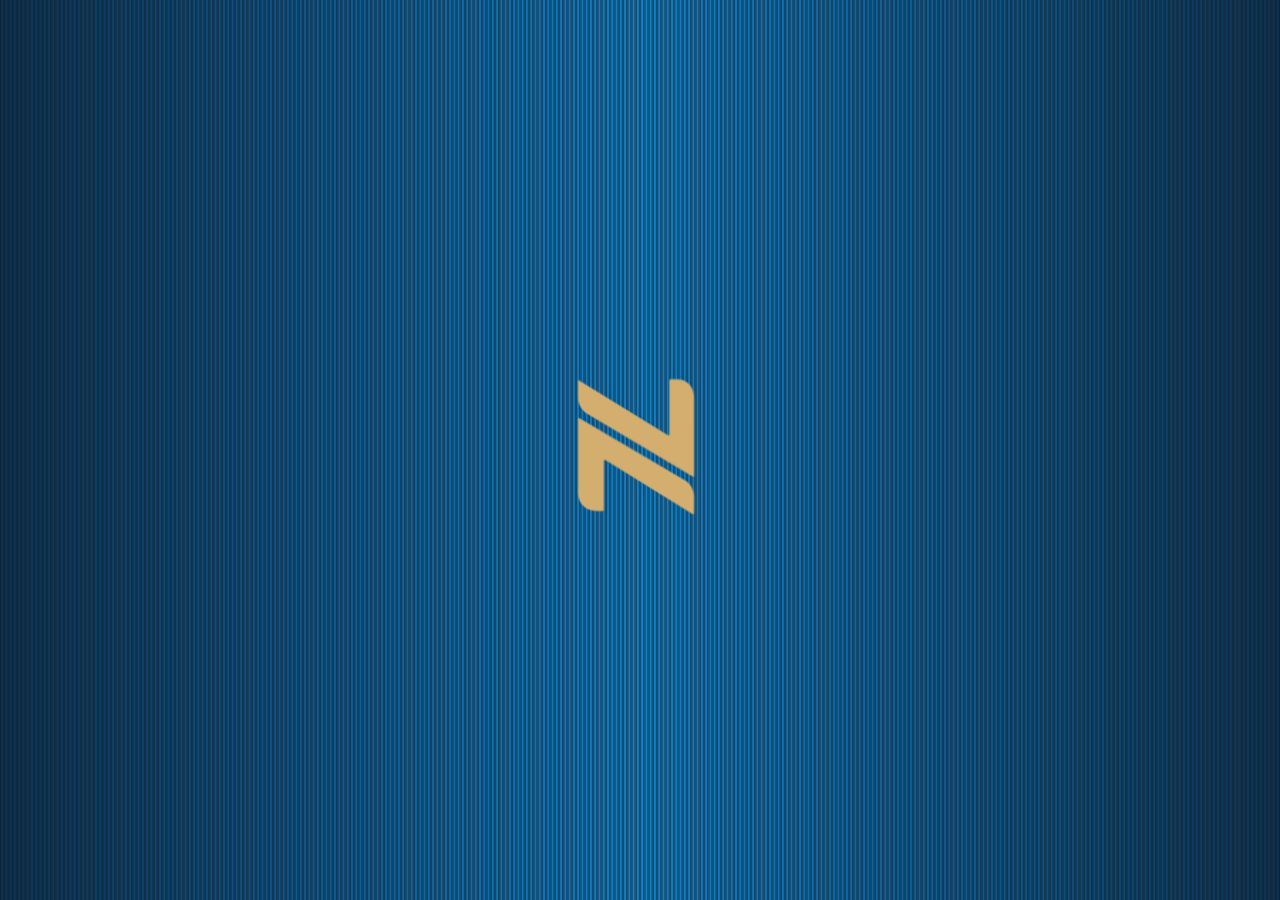
<file: animation.html>
<!DOCTYPE html>
<html lang="vi">

<head>
    <meta charset="UTF-8">
    <meta name="viewport" content="width=device-width, initial-scale=1.0">
    <title>Preloader - Fully Responsive</title>
    <style>
        body {
            margin: 0;
            padding: 0;
            background-color: #0e1e2e;
            color: white;
            font-family: 'Segoe UI', Tahoma, Geneva, Verdana, sans-serif;
            overflow: hidden;
        }

        #preloader-canvas {
            position: fixed;
            top: 0;
            left: 0;
            width: 100vw;
            height: 100vh;
            z-index: 9998;
            pointer-events: none;
        }

        #svg-container {
            position: fixed;
            top: 0;
            left: 0;
            width: 100vw;
            height: 100vh;
            z-index: 9999;
            display: flex;
            justify-content: center;
            align-items: center;
            pointer-events: none;
            overflow: hidden;
        }

        /* --- STYLES CHO SVG (Đồng bộ sang màu Xanh Dương) --- */
        .menu-bg-svg {
            width: 400px;
            max-width: 60vw;
            /* Tối ưu cho mobile: không bao giờ vượt quá 60% màn hình */
            height: auto;

            fill: #d4ae6f;
            /* Đổi màu SVG khớp với Canvas JS */

            opacity: 0;
            transform: scale(0.5);

            animation: menuBgAnim 2.5s ease-in-out infinite;
            will-change: transform, opacity, filter;
        }

        /* Keyframes đồng bộ màu Xanh Dương Neon */
        @keyframes menuBgAnim {

            0%,
            100% {
                filter: drop-shadow(0 0 10px rgba(15, 103, 177, 0.6)) drop-shadow(0 0 20px rgba(15, 103, 177, 0.4));
            }

            50% {
                filter: drop-shadow(0 0 15px rgba(15, 103, 177, 1)) drop-shadow(0 0 35px rgba(15, 103, 177, 0.8));
            }
        }

        /* --- LAYER NỘI DUNG CHÍNH --- */
        .main-content {
            opacity: 0;
            transform: scale(0.9) translateY(20px);
            padding: 10vw 5vw;
            /* Dùng vw để padding responsive */
            max-width: 900px;
            margin: 0 auto;
            text-align: center;
        }

        h1 {
            /* Hàm clamp: Min 2.5rem, lý tưởng 6vw, Max 4rem */
            font-size: clamp(2.5rem, 6vw, 4rem);
            color: #0f67b1;
            margin-bottom: 20px;
            letter-spacing: -1px;
            text-shadow: 0 0 15px rgba(15, 103, 177, 0.4);
        }

        p {
            /* Tự động thu nhỏ chữ trên Mobile */
            font-size: clamp(1rem, 3vw, 1.25rem);
            line-height: 1.7;
            color: #a0aec0;
        }
    </style>

    <script src="https://cdnjs.cloudflare.com/ajax/libs/gsap/3.12.5/gsap.min.js"></script>
</head>

<body>

    <canvas id="preloader-canvas"></canvas>

    <div id="svg-container">
        <svg xmlns="http://www.w3.org/2000/svg" version="1.1" viewBox="0 0 1920 1080" class="menu-bg-svg origin-center"
            id="logo-svg">
            <path
                d="M1138.1,203.26h-35.36c-2.25,0-4.08,1.83-4.08,4.08v252.98l-.03,4.09c-.02,3.01-3.32,4.84-5.88,3.26l-422.52-260.33c-2.72-1.36-4.08,0-4.08,2.72v80.25c0,28.56,17.68,59.84,43.52,76.17l500.24,297.23c2.57,1.53,5.83-.33,5.83-3.32l-.11-370.08c0-51.68-32.64-87.05-77.53-87.05ZM751.83,826.2h32.86c2.13,0,3.86-1.73,3.86-3.86v-234.16c0-4.08,2.72-5.44,8.16-2.72l412.11,255.7c4.08,1.36,6.8,0,6.8-4.08v-78.89c0-31.28-17.68-62.57-42.16-76.17l-501.5-295.48c-2.57-1.52-5.82.34-5.82,3.32v349.28c0,51.68,35.36,87.05,85.69,87.05Z" />
        </svg>
    </div>

    <div class="main-content" id="content">
        <h1>Uy Lực Tuyệt Đối</h1>
        <p>Khoảng trống đã được loại bỏ. Tất cả các đường sọc lao xuống và hợp nhất hoàn toàn tại đường xích đạo của màn
            hình. Ngay trên bức tường ánh sáng đó, Logo của bạn hiện ra như một dấu ấn quyền lực trước khi mở toang cánh
            cửa không gian.</p>
    </div>

    <script>
        const canvas = document.getElementById('preloader-canvas');
        const ctx = canvas.getContext('2d', { alpha: true });

        let numLines = 140;
        let linesArray = [];
        let renderTicker;

        function setupCanvas() {
            canvas.width = window.innerWidth;
            canvas.height = window.innerHeight;

            // FIX RESPONSIVE: Giảm số lượng sọc trên điện thoại để không bị nhiễu màn hình
            numLines = window.innerWidth < 768 ? 100 : 300;

            const spacing = canvas.width / numLines;
            const lineWidth = Math.max(1, spacing * 0.45);

            linesArray = [];

            for (let i = 0; i < numLines; i++) {
                const xPos = i * spacing + (spacing - lineWidth) / 2;

                const ratioFromCenter = Math.abs(i - numLines / 2) / (numLines / 2);
                const baseOpacity = 0.2 + 0.8 * (1 - ratioFromCenter);

                linesArray.push({
                    x: xPos,
                    width: lineWidth,
                    baseOpacity: baseOpacity,
                    progressY: 0,
                    opacity: 1
                });
            }
            if (!renderTicker) renderTicker = gsap.ticker.add(render);
        }

        function playPreloader() {
            const tl = gsap.timeline({
                onComplete: () => {
                    gsap.ticker.remove(render);
                    renderTicker = null;
                    canvas.remove();
                    document.getElementById('svg-container').remove();
                    document.body.style.overflow = 'auto';
                }
            });

            tl.to(linesArray, {
                progressY: 1,
                duration: 1.2,
                ease: "power3.inOut",
                stagger: { amount: 0.8, from: "edges" }
            })

                .to("#logo-svg", {
                    opacity: 1,
                    scale: 1,
                    duration: 0.6,
                    ease: "back.out(1.5)"
                }, "-=0.2")

                .to(linesArray, {
                    opacity: 0,
                    duration: 0.4,
                    ease: "power2.inOut"
                }, "+=0.3")

                .to("#logo-svg", {
                    scale: 80,
                    opacity: 0,
                    duration: 0.4,
                    ease: "power4.in"
                }, "+=0.3")

                .to("#content", {
                    opacity: 1,
                    scale: 1,
                    y: 0,
                    duration: 1.4,
                    ease: "power3.out"
                }, "-=0.4");
        }

        function render() {
            let w = canvas.width;
            let h = canvas.height;
            let cy = h / 2;

            ctx.clearRect(0, 0, w, h);
            ctx.globalCompositeOperation = 'screen';

            for (let i = 0; i < numLines; i++) {
                let line = linesArray[i];
                if (line.opacity <= 0 || line.progressY <= 0) continue;

                let currentH = cy * line.progressY;
                let finalOpacity = line.opacity * line.baseOpacity;

                // Màu Xanh Dương của bạn
                ctx.fillStyle = `rgba(15, 103, 160, ${finalOpacity * 0.4})`;
                ctx.fillRect(line.x - line.width, 0, line.width * 3, currentH);
                ctx.fillRect(line.x - line.width, h - currentH, line.width * 3, currentH);

                ctx.fillStyle = `rgba(15, 103, 177, ${finalOpacity})`;
                ctx.fillRect(line.x, 0, line.width, currentH);
                ctx.fillRect(line.x, h - currentH, line.width, currentH);
            }

            ctx.globalCompositeOperation = 'source-over';
        }

        // --- FIX RESIZE GLITCH ---
        // Hàm cập nhật lại tọa độ sọc khi xoay màn hình MÀ KHÔNG LÀM GÃY ANIMATION
        function handleResize() {
            if (!document.getElementById('preloader-canvas')) return;

            canvas.width = window.innerWidth;
            canvas.height = window.innerHeight;

            if (linesArray.length > 0) {
                const spacing = canvas.width / numLines;
                const lineWidth = Math.max(1.5, spacing * 0.45);

                for (let i = 0; i < numLines; i++) {
                    // Chỉ cập nhật X và Width, giữ nguyên biến tiến độ (progressY) đang chạy
                    linesArray[i].x = i * spacing + (spacing - lineWidth) / 2;
                    linesArray[i].width = lineWidth;
                }
            }
        }

        setupCanvas();
        window.onload = () => { playPreloader(); };
        window.addEventListener('resize', handleResize);
    </script>
</body>

</html>
</file>
